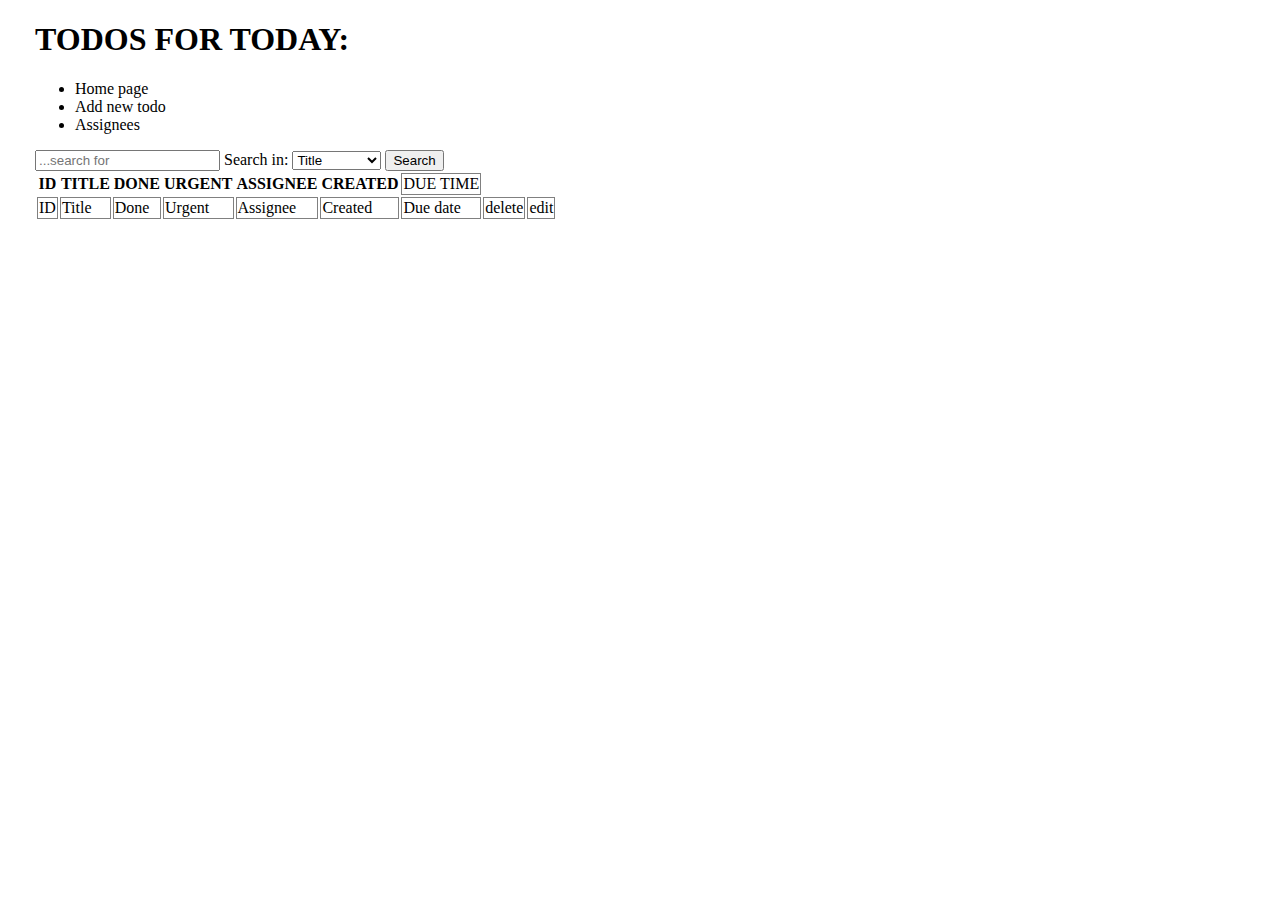
<file: src/main/resources/templates/index.html>
<!DOCTYPE html>
<html lang="en" xmlns:th="http://www.thymeleaf.org/">
<head>
  <meta charset="UTF-8">
  <link rel="stylesheet"
        th:href="@{/styles.css}"
        href="../static/styles.css"/>
  <title>Todo App</title>
</head>
<body>

  <header>
    <h1>TODOS FOR TODAY:</h1>
  </header>

  <ul class="links">
      <li><a th:href="@{/}">Home page</a></li>
      <li><a th:href="@{/add}">Add new todo</a></li>
      <li><a th:href="@{/assignees}">Assignees</a></li>
  </ul>

  <form th:action="@{/search}" method="post">
    <input name="query" type="text" placeholder="...search for">

    <label for="field">Search in:</label>
    <select name="field" id="field">
      <option value="title">Title</option>
      <option value="description">Description</option>
      <option value="assignee">Assignee</option>
    </select>

    <button type="submit">Search</button>
  </form>

  <table th:if="${todos.size()}">
    <tr>
      <th>ID</th>
      <th>TITLE</th>
      <th>DONE</th>
      <th>URGENT</th>
      <th>ASSIGNEE</th>
      <th>CREATED</th>
      <td>DUE TIME</td>
    </tr>
    <tr th:each="task : ${todos}" th:object="${task}">
      <td th:text="*{id}">ID</td>
      <td>
        <a th:href="@{/{id}/detail(id = ${task.id})}"
           th:text="*{title}">Title</a>
      </td>
      <td th:text="*{done}">Done</td>
      <td th:text="*{urgent}">Urgent</td>
      <td>
        <a th:href="@{/show_assignee/{id}(id = ${task.id})}"
           th:text="${task?.assignee?.name}">Assignee</a>
      </td>
      <td th:text="*{creationDate}">Created</td>
      <td th:text="*{dueDate}">Due date</td>
      <td><a th:href="@{/{id}/delete(id = ${task.id})}">delete</a></td>
      <td><a th:href="@{/{id}/edit(id = ${task.id})}">edit</a></td>
    </tr>
  </table>

</body>
</html>
</file>
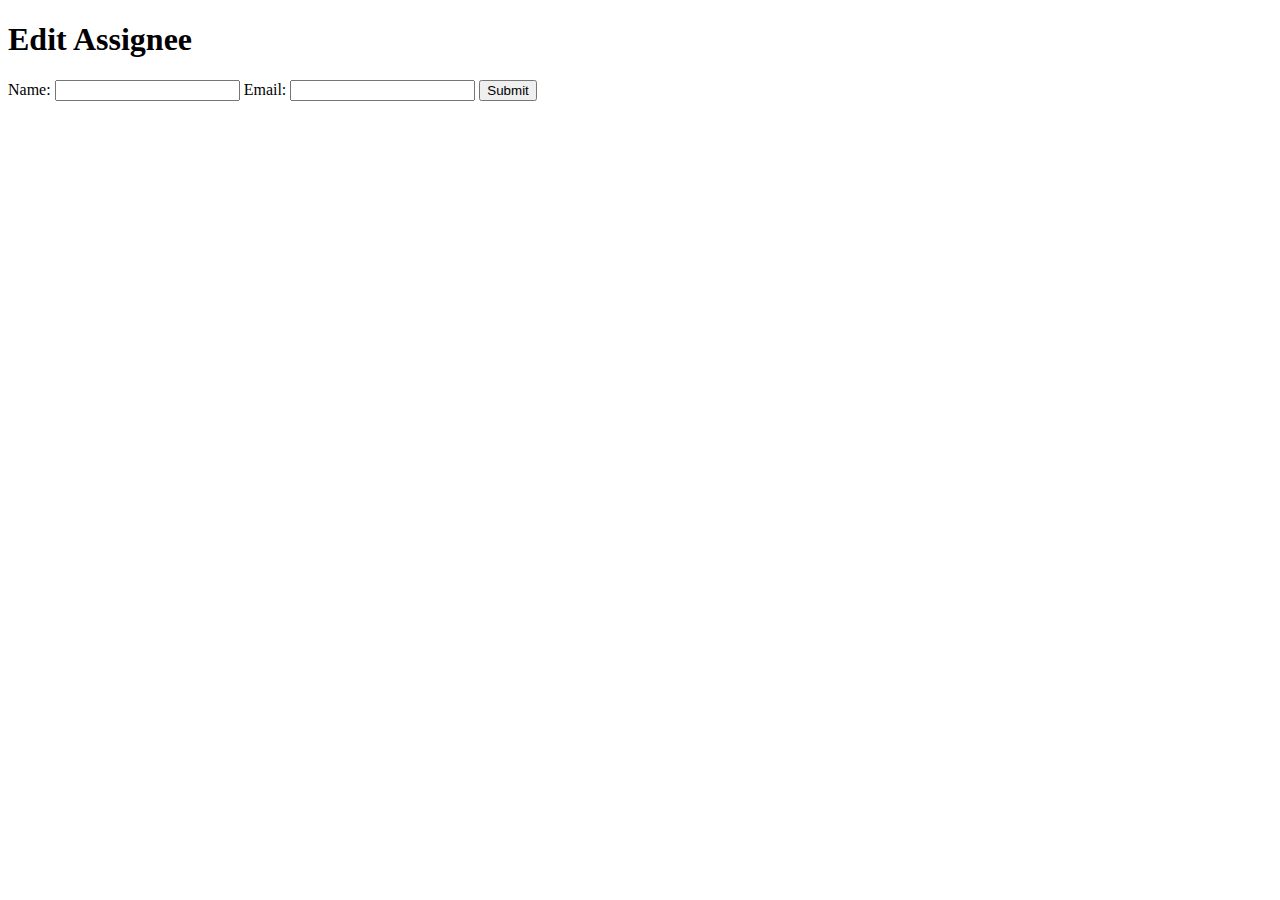
<file: src/main/resources/templates/assigneeEditForm.html>
<!DOCTYPE html>
<html lang="en" xmlns:th="http://www.thymeleaf.org/">
<head>
    <meta charset="UTF-8">
    <title>Assignee edit</title>
</head>
<body>
    <header>
        <h1>Edit Assignee</h1>
    </header>
    <form th:action="@{/assignees/{id}/edit(id = ${id})}" method="post">
        <label for="name">Name:</label>
        <input type="text" name="name" id="name" th:value="${name}">

        <label for="email">Email:</label>
        <input type="text" name="email" id="email" th:value="${email}">

        <button type="submit">Submit</button>
    </form>
</body>
</html>
</file>
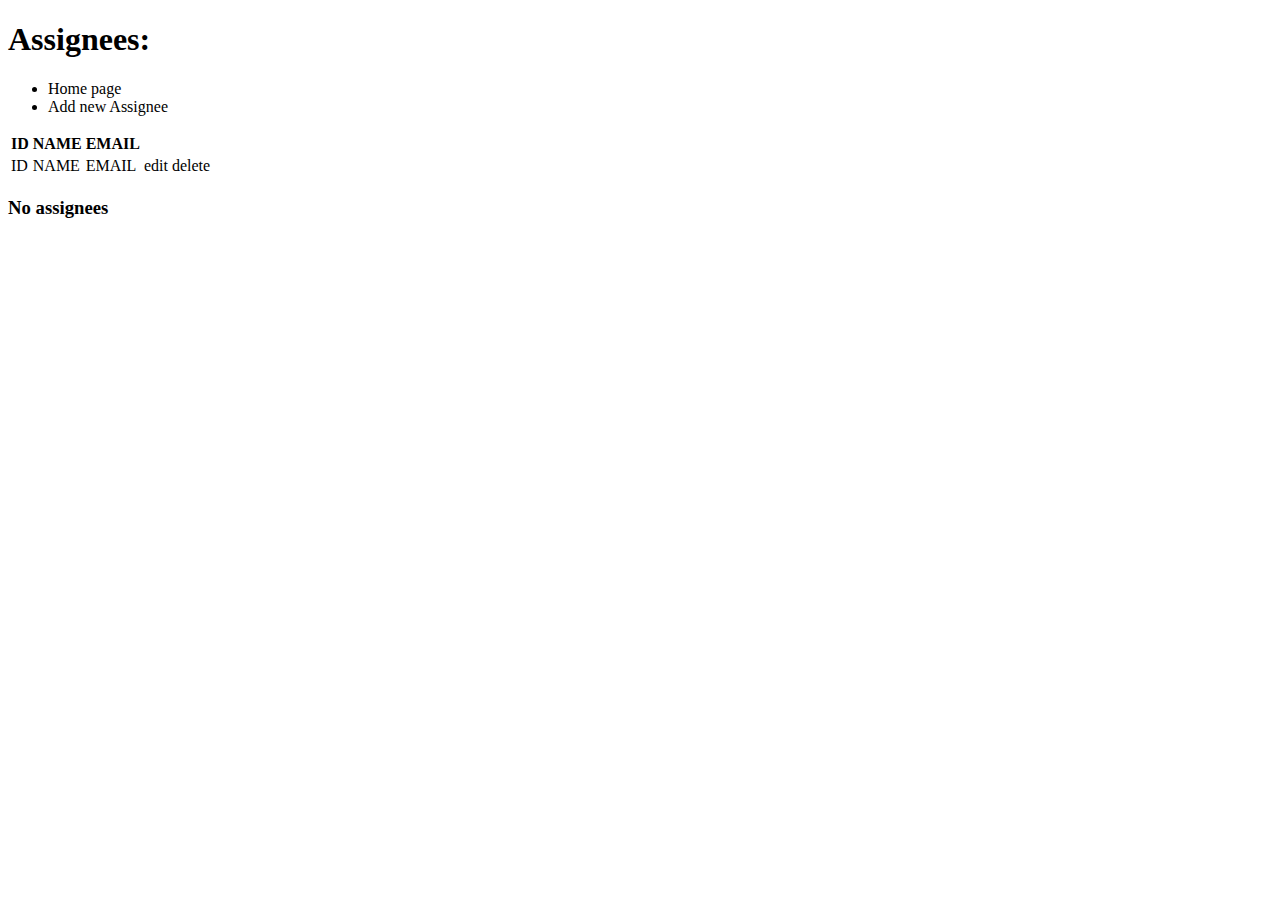
<file: src/main/resources/templates/assigneePage.html>
<!DOCTYPE html>
<html lang="en" xmlns:th="http://www.thymeleaf.org/">
<head>
    <meta charset="UTF-8">
    <title>Assignees</title>
</head>
<body>
    <header>
        <h1>Assignees:</h1>
    </header>

    <ul class="links">
        <li><a th:href="@{/}">Home page</a></li>
        <li><a th:href="@{/assignees/add}">Add new Assignee</a></li>
    </ul>

    <table th:if="${assignees.size()}">
        <tr>
            <th>ID</th>
            <th>NAME</th>
            <th>EMAIL</th>
        </tr>
        <tr th:each="assignee : ${assignees}" th:object="${assignee}">
            <td th:text="*{id}">ID</td>
            <td><a th:href="@{/assignees/show_todos/{id}(id = *{id})}"
                   th:text="*{name}">NAME</a>
            </td>
            <td th:text="*{email}">EMAIL</td>
            <td><a th:href="@{/assignees/{id}/edit(id = *{id})}">edit</a></td>
            <td><a th:href="@{/assignees/{id}/delete(id = *{id})}">delete</a></td>
        </tr>
    </table>

    <h3 th:unless="${assignees.size()}">No assignees</h3>

</body>
</html>
</file>
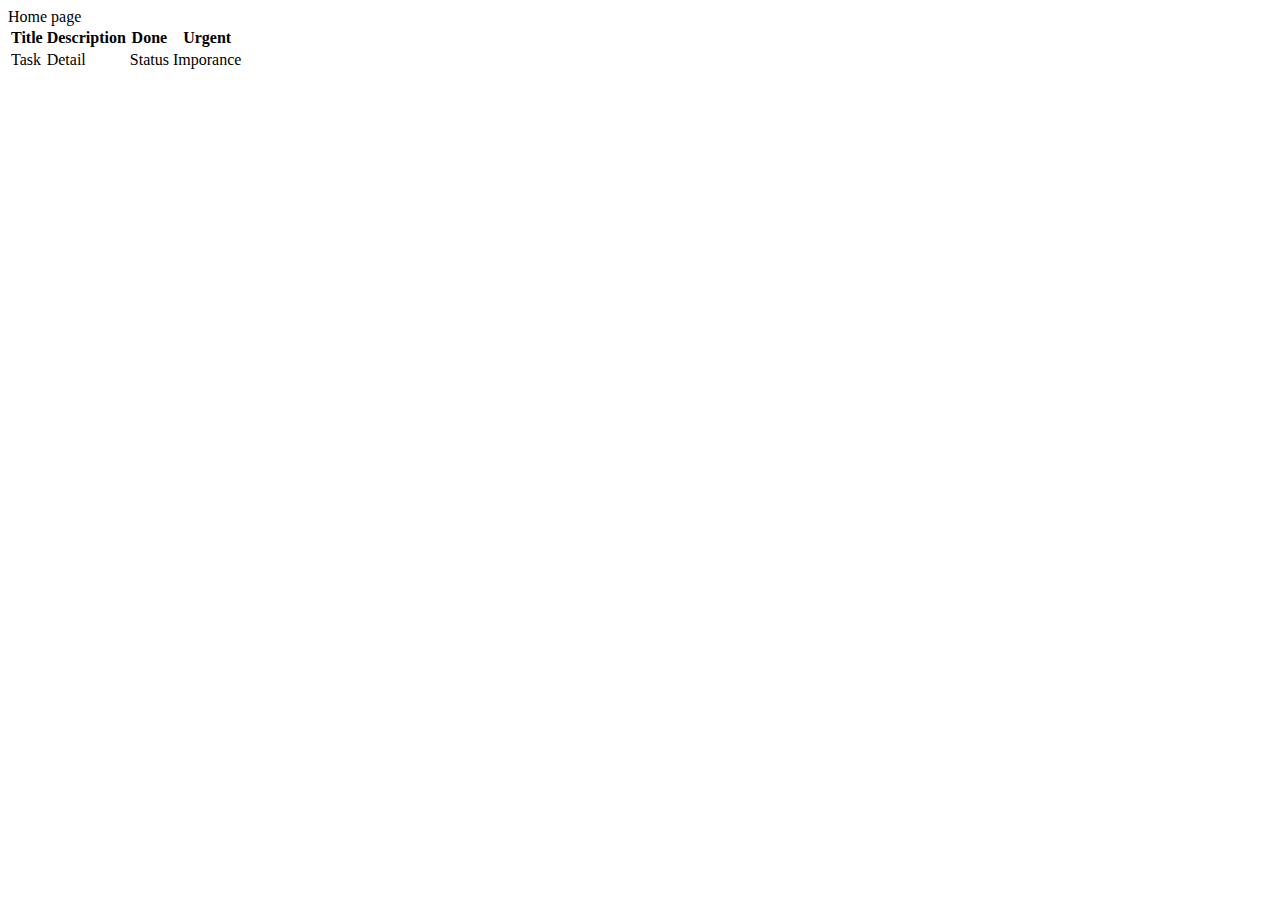
<file: src/main/resources/templates/detail.html>
<!DOCTYPE html>
<html lang="en" xmlns:th="http://www.thymeleaf.org/">
<head>
    <meta charset="UTF-8">
    <title>Detail</title>
</head>
<body>
    <nav>
        <a th:href="@{/}">Home page</a>
    </nav>
    <table>
        <tr>
            <th>Title</th>
            <th>Description</th>
            <th>Done</th>
            <th>Urgent</th>

        </tr>
        <tr>
            <td th:text="${todo.title}">Task</td>
            <td th:text="${detail}">Detail</td>
            <td th:text="${todo.done} ? 'DONE' : 'UNDONE'">Status</td>
            <td th:text="${todo.urgent} ? 'URGENT' : 'NOT URGENT'">Imporance</td>
        </tr>
    </table>
</body>
</html>
</file>
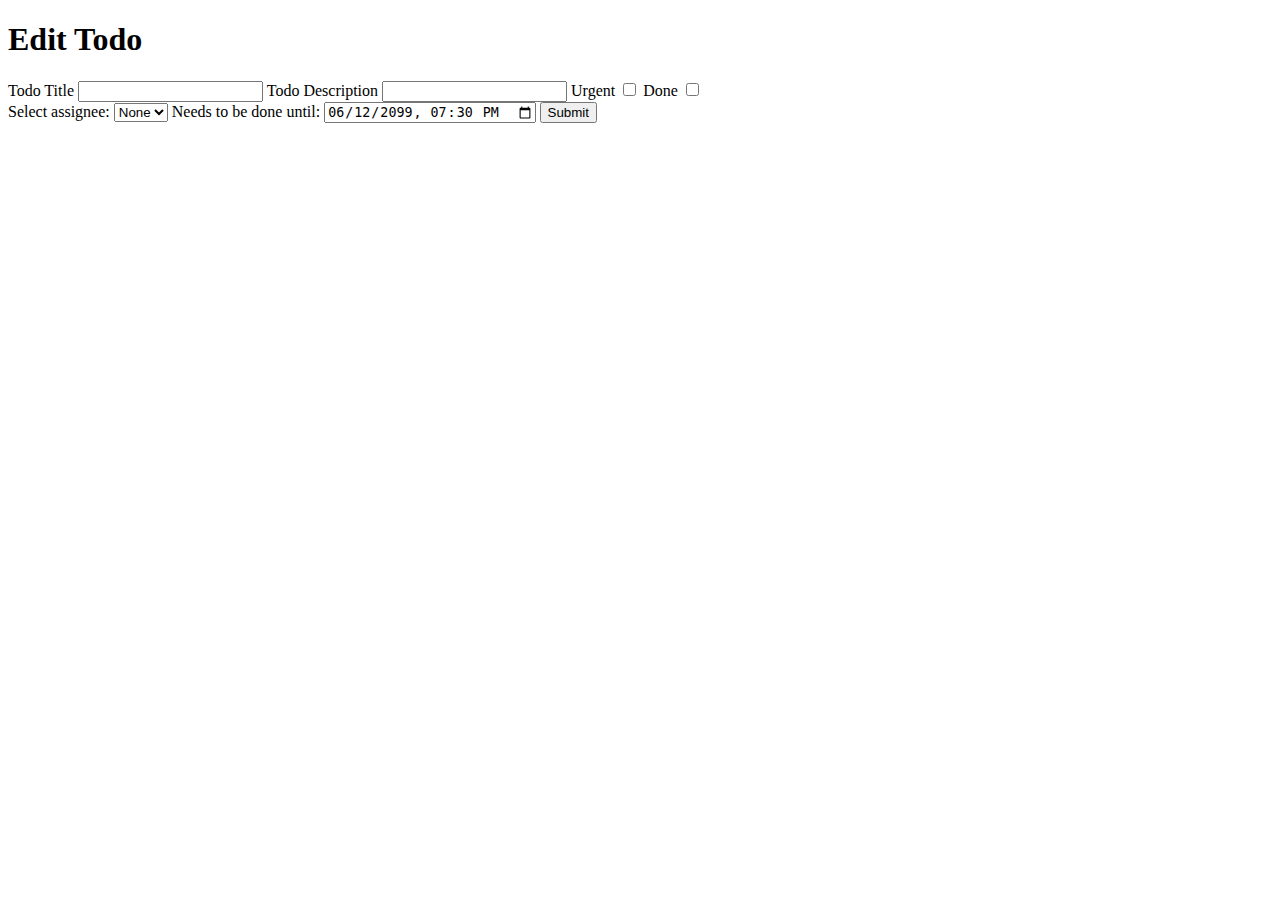
<file: src/main/resources/templates/editForm.html>
<!DOCTYPE html>
<html lang="en" xmlns:th="http://www.thymeleaf.org/">
<head>
    <meta charset="UTF-8">
    <title>Edit</title>
</head>
<body>
    <header>
        <h1>Edit Todo</h1>
    </header>
    <form th:action="@{/{id}/edit(id = ${id})}" method="post">
        <label for="title">Todo Title</label>
        <input type="text" id="title" name="title" th:value="${title}">

        <label for="description">Todo Description</label>
        <input type="text" id="description" name="description" th:value="${description}">

        <label for="urgent">Urgent</label>
        <input type="checkbox" id="urgent" name="urgent">

        <label for="done">Done</label>
        <input type="checkbox" id="done" name="done">
        <br>
        <label for="assignee">Select assignee:</label>
        <select name="assignee" id="assignee">
            <option value="none">None</option>
            <option th:each="person : ${assignees}" th:value="${person.name}"
                    th:text="${person.name}"></option>
        </select>

        <label for="dueTime">Needs to be done until:</label>
        <input type="datetime-local" id="dueTime" name="dueTime" value="2099-06-12T19:30">

        <button type="submit">Submit</button>
    </form>
</body>
</html>
</file>
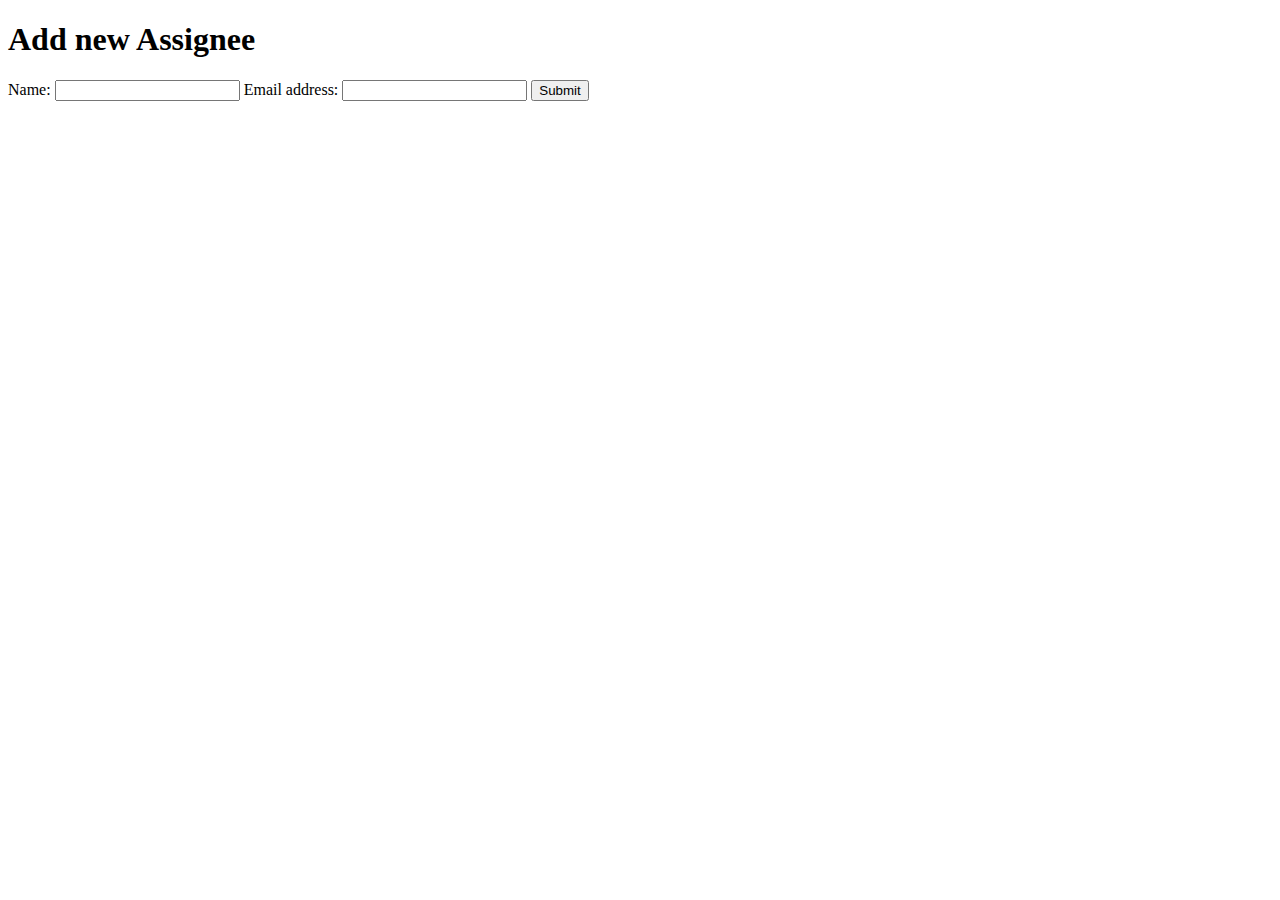
<file: src/main/resources/templates/newAssigneeForm.html>
<!DOCTYPE html>
<html lang="en" xmlns:th="http://www.thymeleaf.org/">
<head>
    <meta charset="UTF-8">
    <title>Add new Assignee</title>
</head>
<body>
    <header>
        <h1>Add new Assignee</h1>
    </header>
    <form th:action="@{/assignees/add}" method="post">
        <label for="name">Name:</label>
        <input type="text" id="name" name="name">

        <label for="email">Email address:</label>
        <input type="text" id="email" name="email">

        <button type="submit">Submit</button>
    </form>
</body>
</html>
</file>
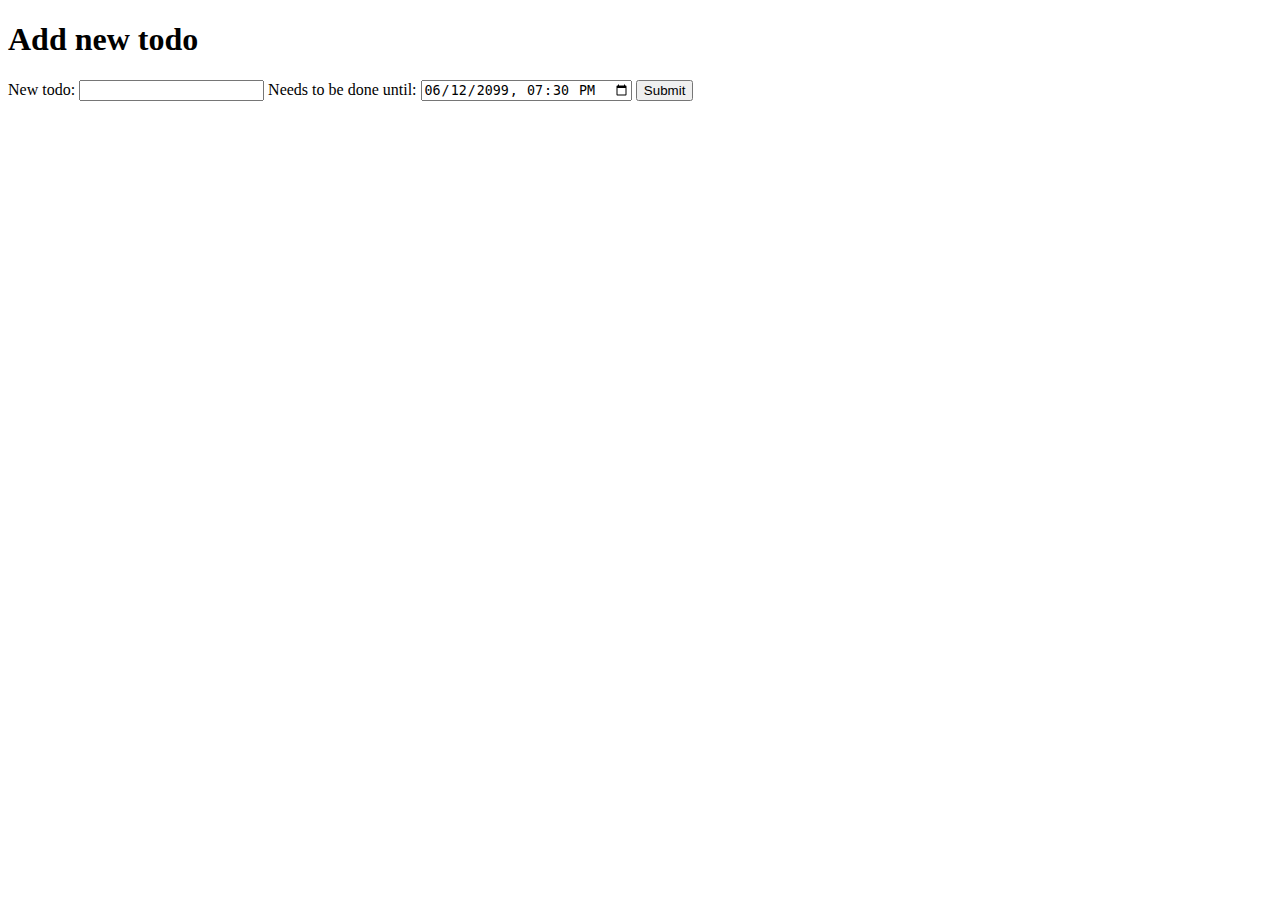
<file: src/main/resources/templates/newTaskForm.html>
<!DOCTYPE html>
<html lang="en" xmlns:th="http://www.thymeleaf.org/">
<head>
    <meta charset="UTF-8">
    <title>Create New Todo</title>
</head>
<body>
    <header>
        <h1>Add new todo</h1>
    </header>
    <form th:action="@{/add}" method="post">
        <label for="newTask">New todo:</label>
        <input type="text" id="newTask" name="newTask">

        <label for="dueTime">Needs to be done until:</label>
        <input type="datetime-local" id="dueTime" name="dueTime" value="2099-06-12T19:30">

        <button type="submit">Submit</button>
    </form>
</body>
</html>
</file>
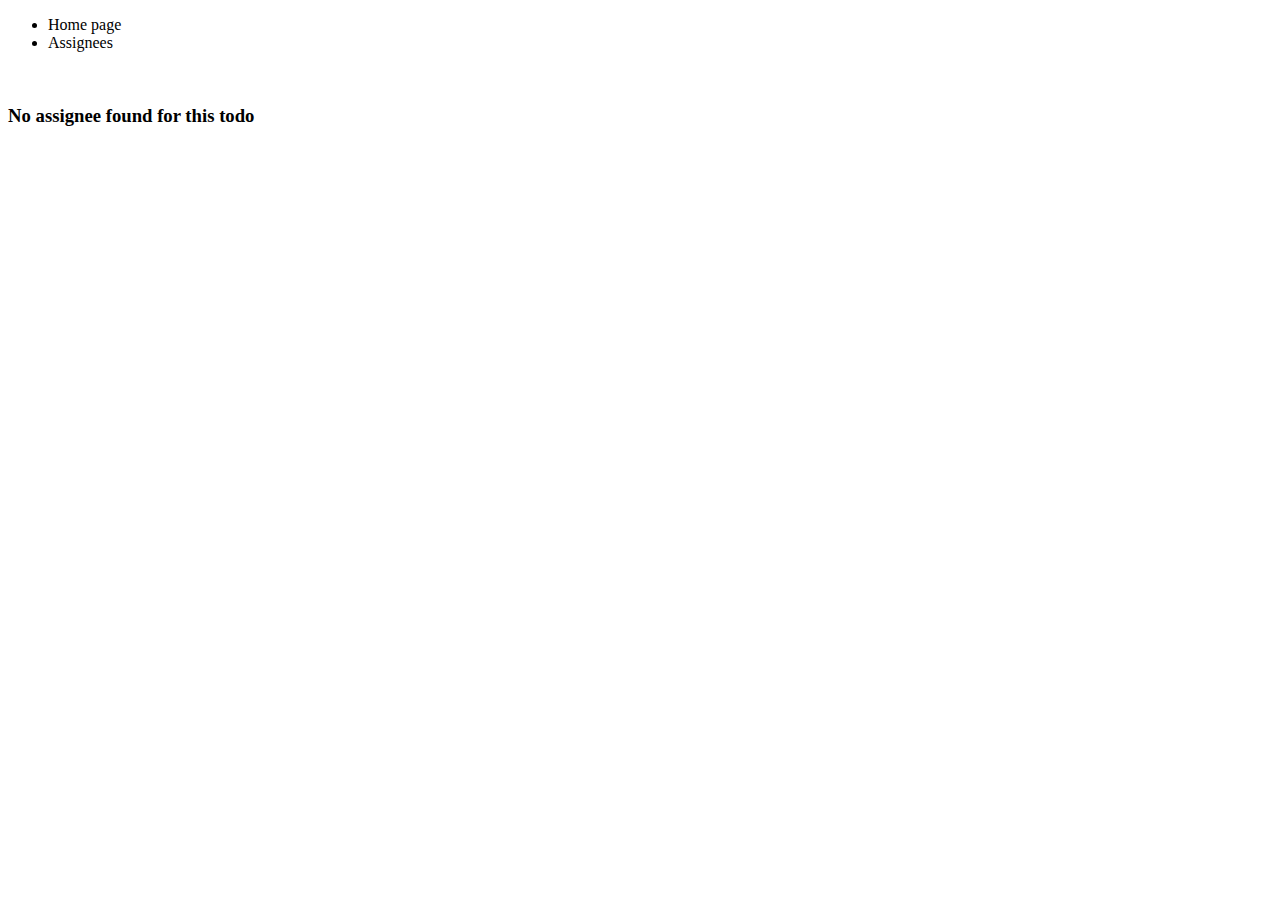
<file: src/main/resources/templates/noAssignee.html>
<!DOCTYPE html>
<html lang="en" xmlns:th="http://www.thymeleaf.org/">
<head>
    <meta charset="UTF-8">
    <title>Not Found</title>
</head>
<body>
    <ul class="links">
        <li><a th:href="@{/}">Home page</a></li>
        <li><a th:href="@{/assignees}">Assignees</a></li>
    </ul>
    <br>
    <h3>No assignee found for this todo</h3>
</body>
</html>
</file>
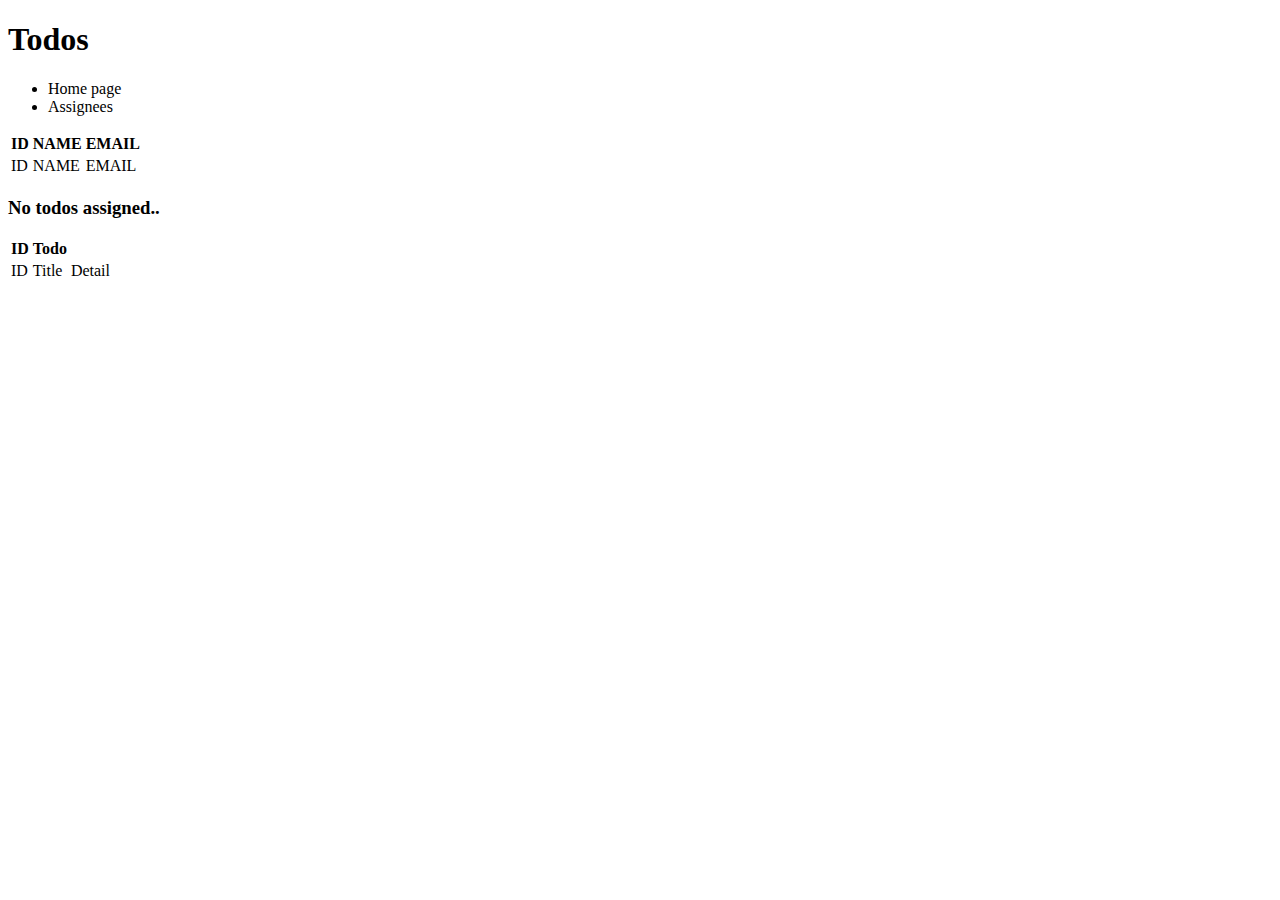
<file: src/main/resources/templates/viewTodos.html>
<!DOCTYPE html>
<html lang="en" xmlns:th="http://www.thymeleaf.org/">
<head>
    <meta charset="UTF-8">
    <title>Assignee´s Todos</title>
</head>
<body>
    <header>
        <h1 th:text="|Todos of: ${assignee.name}|">Todos</h1>
    </header>

    <ul class="links">
        <li><a th:href="@{/}">Home page</a></li>
        <li><a th:href="@{/assignees}">Assignees</a></li>
    </ul>

    <table class="assignee_info">
        <tr>
            <th>ID</th>
            <th>NAME</th>
            <th>EMAIL</th>
        </tr>
        <tr>
            <td th:text="${assignee.id}">ID</td>
            <td th:text="${assignee.name}">NAME</td>
            <td th:text="${assignee.email}">EMAIL</td>
        </tr>
    </table>

    <h3 th:unless="${todos.size()}">No todos assigned..</h3>

    <table th:if="${todos.size()}">
        <tr>
            <th>ID</th>
            <th>Todo</th>
        </tr>
        <tr th:each="todo : ${todos}" th:object="${todo}">
            <td th:text="${todo.id}">ID</td>
            <td th:text="${todo.title}">Title</td>
            <td><a th:href="@{/{id}/detail(id = ${todo.id})}">Detail</a></td>
        </tr>
    </table>

</body>
</html>
</file>
<file: src/main/resources/static/styles.css>
body {
    margin-left: 35px;
}
td {
    border: 1px solid #808080;
}
</file>
